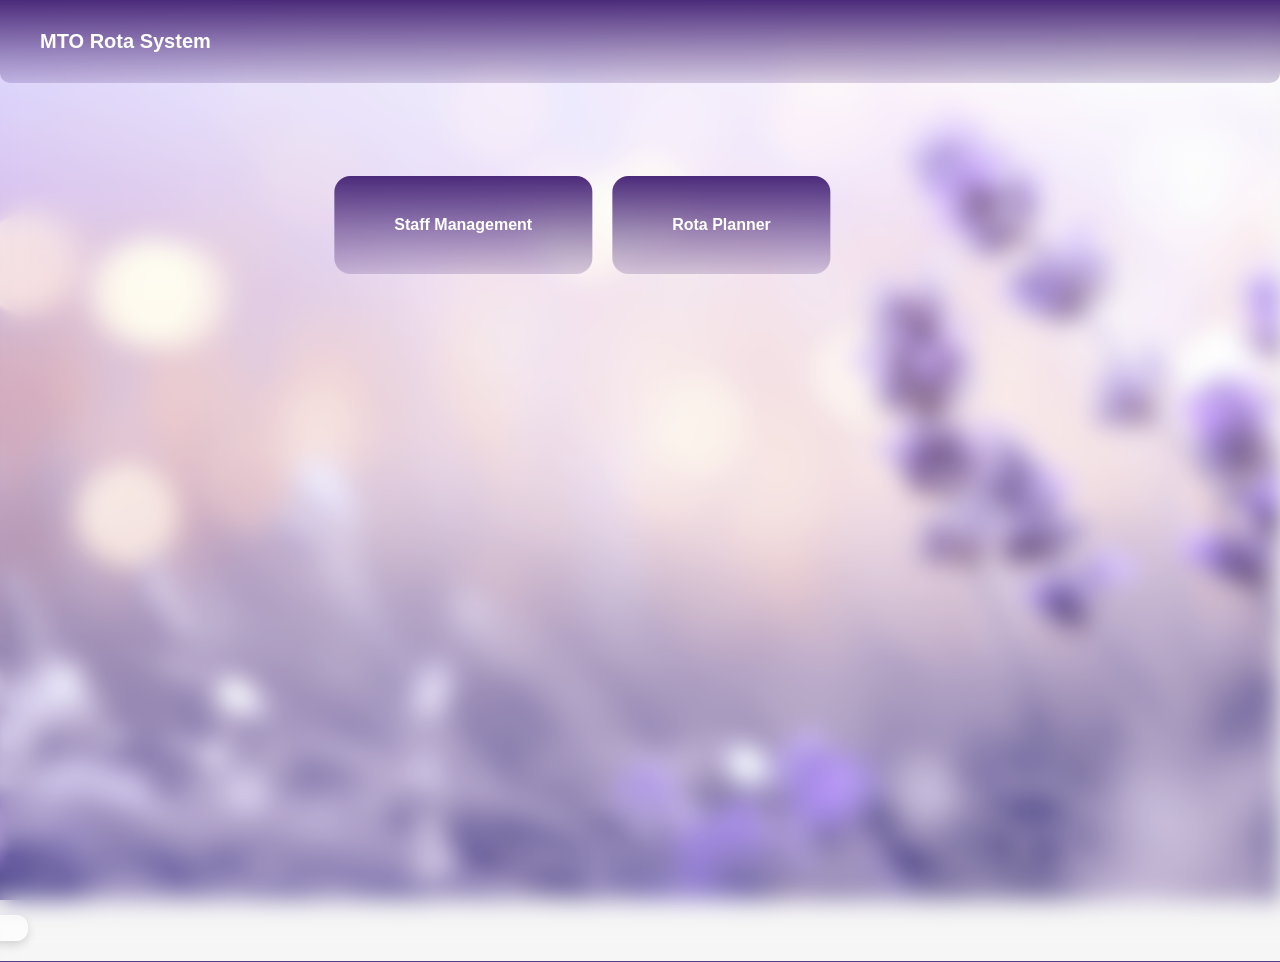
<file: index.html>
<!DOCTYPE html>
<html lang="en">

<head>
  <meta charset="UTF-8">
  <title>MTO Rota System</title>
  <link rel="stylesheet" href="css/style.css">
</head>

<body>
  <img src="images\Lavender_Background.jpg" class="bg-image" alt="Background Image">
  <div class="glass-panel">
    <div id="birthdayMessage"></div>
  </div>
  <header>
    <h1>MTO Rota System</h1>
  </header>

  <main class="main-menu">
    <button onclick="location.href='staff.html'">Staff Management</button>
    <button onclick="location.href='rota.html'">Rota Planner</button>
  </main>
  <script src="script/modules.js"></script>
  <script src="script/github.js"></script>
  <script src="script/extra.js"></script>
  <script src="script/birthdays.js"></script>
</body>

</html>
</file>
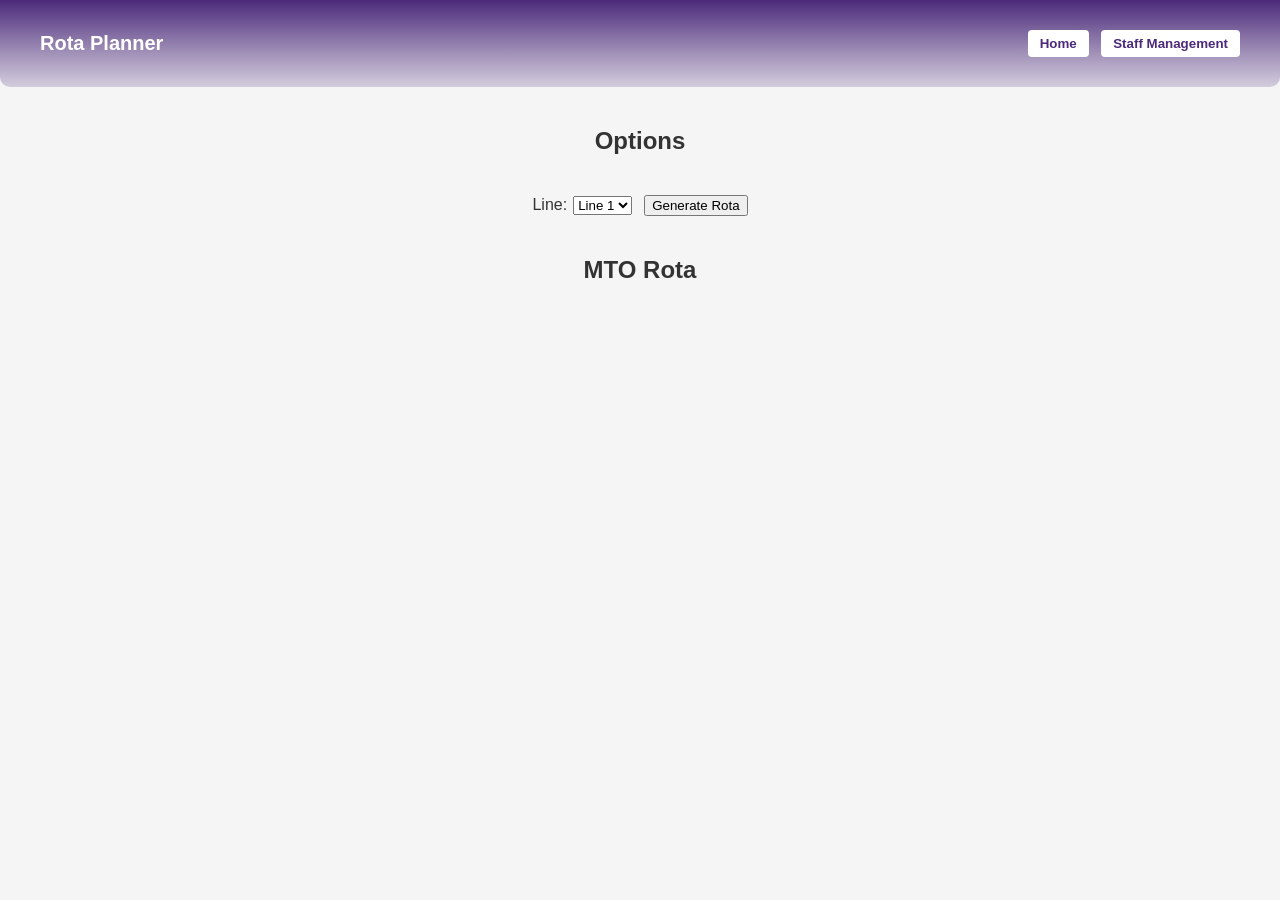
<file: rota.html>
<!DOCTYPE html>
<html lang="en">

<head>
  <meta charset="UTF-8">
  <title>Rota Planner</title>
  <link rel="stylesheet" href="css/style.css">
</head>

<body>
  <header>
    <h1>Rota Planner</h1>
    <nav>
      <button onclick="location.href='index.html'">Home</button>
      <button onclick="location.href='staff.html'">Staff Management</button>
    </nav>
  </header>

  <main class="page-container-rota">
    <h2>Options</h2>
    <div class="options-row">
      <label>
        Line:
        <select id="lineSelect">
          <option value="1">Line 1</option>
          <option value="2">Line 2</option>
        </select>
      </label>

      <button id="generateBtn">Generate Rota</button>
    </div>
    </section>

    <section class="rota-container">
      <h2 id="rotaTitle">MTO Rota</h2>
      <table id="rotaTable" class="rota-table"></table>
      <div id="extras"></div>
    </section>

  </main>

  <!-- Load order MUST be exactly like this -->
  <script src="script/modules.js"></script>
  <script src="script/github.js"></script>
  <script src="script/rota.js"></script>
  <script src="script/extra.js"></script>
</body>

</html>
</file>
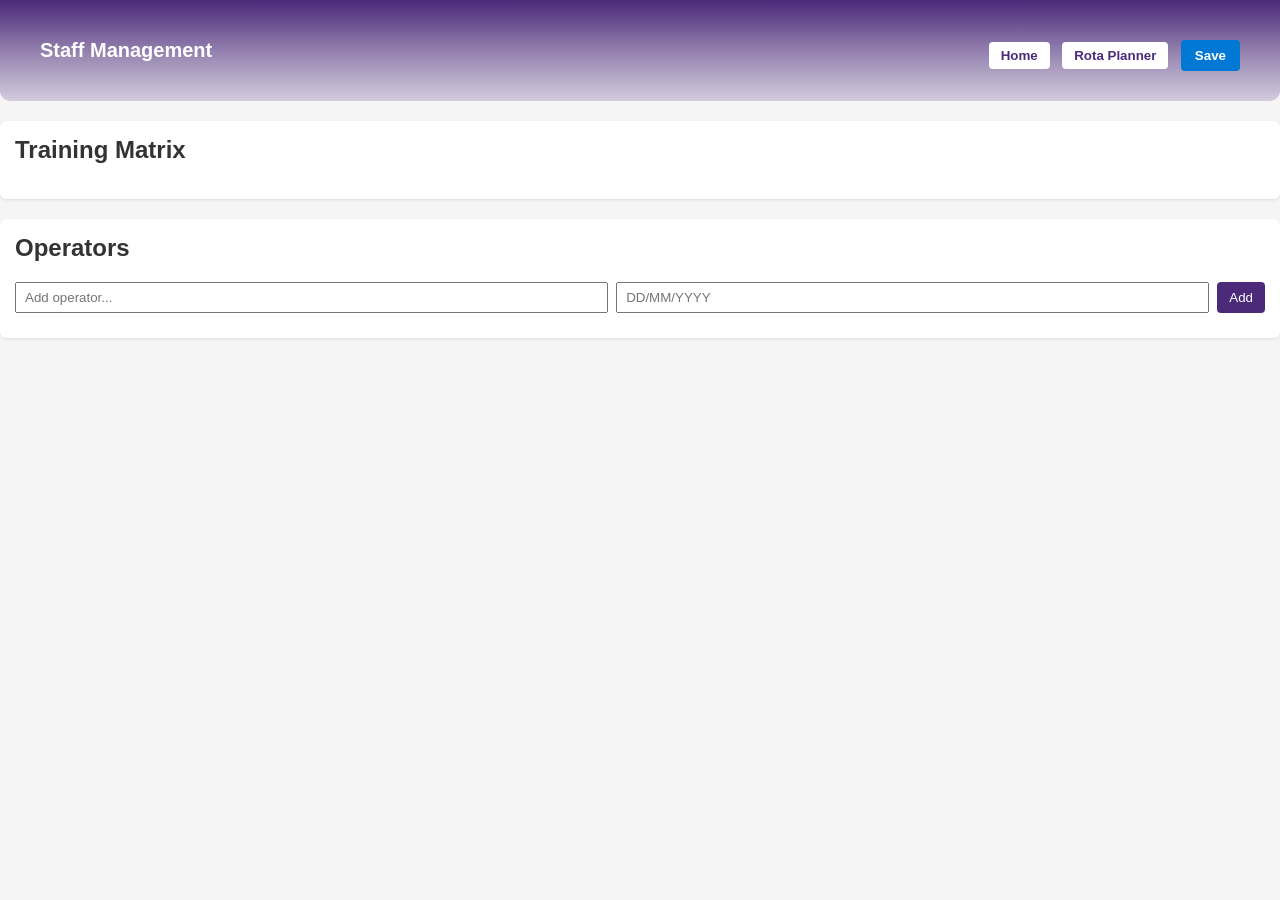
<file: staff.html>
<!DOCTYPE html>
<html lang="en">

<head>
  <meta charset="UTF-8">
  <title>Staff Management</title>
  <link rel="stylesheet" href="css/style.css">
</head>

<body>

  <div id="unsavedBanner" class="unsaved-banner hidden">
    ⚠ You have unsaved changes
  </div>

  <div id="saveToast" class="save-toast hidden">
    Saved!
  </div>

  <header>
    <h1>Staff Management</h1>
    <nav>
      <button onclick="location.href='index.html'">Home</button>
      <button onclick="location.href='rota.html'">Rota Planner</button>
      <button id="saveToGitHubBtn" class="btn-save" onclick="saveToGitHub()" disabled>Save</button>
    </nav>
  </header>

  <main class="page-container">

    <section class="panel">
      <h2>Training Matrix</h2>
      <div id="trainingMatrix"></div>
    </section>

    <section class="panel">
      <h2>Operators</h2>

      <div class="input-row">
        <input id="opInput" type="text" placeholder="Add operator...">
        <input id="opBirthday" type="text" placeholder="DD/MM/YYYY">
        <button id="addOpBtn">Add</button>
      </div>

      <ul id="opList" class="list"></ul>
    </section>

  </main>

  <script src="script/modules.js"></script>
  <script src="script/staff.js"></script>
  <script src="script/github.js"></script>
</body>

</html>
</file>
<file: css/style.css>
/* -----------------------------------------------------------
   GLOBAL
----------------------------------------------------------- */
body {
  max-width: 1500px;
  width: 100%;
  margin: 0 auto;
  font-family: Arial, sans-serif;
  margin: 0 auto;
  background: #f5f5f5;
  color: #333;
}

.bg-image {
  position: fixed;
  top: 0;
  left: 0;
  width: 100vw;
  height: 100vh;
  object-fit: cover;
  z-index: -1;
}

/* Glass panel */
.glass-panel {
  position: relative;
  position: absolute;
  /* top: 50%; */
  left: 50%;
  transform: translate(-50%, -0%);
  width: 100%;
  max-width: 1500px;
  height: 100%;
  max-height: 900px;
  padding: 30px;
  border-radius: 0  0  20px 20px;
  z-index: -1;

  background: rgba(255, 255, 255, 0.15);
  backdrop-filter: blur(12px);
  -webkit-backdrop-filter: blur(12px);

  border: 1px solid rgba(75, 42, 122, 0.9);
  box-shadow: 0 8px 32px rgba(75, 42, 122, 0.9);

  text-align: center;
  color: #fff;
}

header {
  background: linear-gradient(to bottom,
      #4b2a7a 0%,
      rgba(75, 42, 122, 0.5) 60%,
      rgba(75, 42, 122, 0.2) 100%);
  color: #fff;
  padding: 30px 40px;
  display: flex;
  align-items: center;
  justify-content: space-between;
  border-radius: 0 0 10px 10px;
}

header h1 {
  margin: 0;
  font-size: 20px;
}

header nav button {
  margin-left: 8px;
  padding: 6px 12px;
  border: none;
  background: #fff;
  color: #4b2a7a;
  border-radius: 4px;
  cursor: pointer;
  font-weight: 600;
}

header nav button:hover {
  background: #e8e0f5;
}

.btn-save {
  margin-top: 10px;
  background: #0078d4;
  color: white;
  padding: 8px 14px;
  border: none;
  border-radius: 4px;
  cursor: pointer;
}

.btn-save:hover {
  background: #005fa3;
}

.page-container {
  width: 100%;
  max-width: 100%;
  padding-top: 20px;
  display: flex;
  flex-direction: column;
  gap: 20px;
}

.page-container-rota {
  width: 100%;
  max-width: 1300px;
  margin: 0 auto;
  padding-top: 20px;
  display: flex;
  flex-direction: column;
  align-items: center;
  text-align: center;
  gap: 20px;
}

.panel {
  background: #fff;
  border-radius: 6px;
  padding: 15px;
  box-shadow: 0 1px 3px rgba(0, 0, 0, 0.1);
}

.panel h2 {
  margin-top: 0;
}

#birthdayMessage {
  position: absolute;
  bottom: 20px;
  left: 20px;

  padding: 12px 18px;

  text-align: left;
  font-size: 1.05rem;
  font-weight: 600;

  color: #4b2e83;
  background: rgba(255, 255, 255, 0.55);
  backdrop-filter: blur(6px);

  border-radius: 12px;
  border: 1px solid rgba(255, 255, 255, 0.35);
  box-shadow: 0 4px 10px rgba(0,0,0,0.15);

  z-index: 10; /* ensures it stays above the glass panel */
}

/* -----------------------------------------------------------
   OPERATOR LIST
----------------------------------------------------------- */
/* Birthday input under operator name */
.birthday-input {
  width: 140px;
  padding: 4px 6px;
  margin-bottom: 6px;
  border-radius: 6px;
  border: 1px solid #ccc;
  font-size: 0.9rem;
  display: block;
}

.birthday-input:focus {
  outline: none;
  border-color: #7a5fa3;
  box-shadow: 0 0 4px rgba(122, 95, 163, 0.5);
}

.input-row {
  display: flex;
  gap: 8px;
  margin-bottom: 10px;
}

.input-row input {
  flex: 1;
  padding: 6px 8px;
}

.input-row button {
  padding: 6px 12px;
  border: none;
  background: #4b2a7a;
  color: #fff;
  border-radius: 4px;
  cursor: pointer;
}

.input-row button:hover {
  background: #6a3fa5;
}

.list {
  list-style: none;
  padding: 0;
  margin: 0;
}

.list-item {
  border-bottom: 1px solid #ddd;
  padding: 6px 0;
}

.delete-btn {
  border: none;
  background: transparent;
  color: #b00020;
  cursor: pointer;
  font-size: 14px;
}

.unsaved-banner {
  position: fixed;
  top: 0;
  left: 0;
  width: 100%;
  background: #ffcc00;
  color: #000;
  padding: 10px;
  text-align: center;
  font-weight: 600;
  z-index: 9999;
}

.unsaved-banner.hidden {
  display: none;
}

.save-toast {
  position: fixed;
  bottom: 20px;
  right: 20px;
  background: #4caf50;
  color: white;
  padding: 10px 16px;
  border-radius: 6px;
  opacity: 0;
  transition: opacity 0.3s;
  pointer-events: none;
  font-weight: 600;
  z-index: 9999;
}

.save-toast.show {
  opacity: 1;
}


/* -----------------------------------------------------------
   ROTA TABLE
----------------------------------------------------------- */
.options-row {
  display: flex;
  align-items: center;
  gap: 12px;
}

.options-row label {
  display: flex;
  align-items: center;
  gap: 6px;
}

#generateBtn {
  /* padding: 8px 14px; */
  white-space: nowrap;
}

.rota-table {
  width: 100%;
  border-collapse: collapse;
  margin-top: 10px;
  font-size: 12px;
}

.rota-table th,
.rota-table td {
  width: 120px;
  /* height: 70px; */
  text-align: center;
  border: 3px solid #000000;
  line-height: 26px;
  font-size: 18px;
  font-weight: 550;
  padding: 4px 6px;
  text-align: center;
}

/* BREAK GRID FIXES */
.break-table {
  width: 100% !important;
  table-layout: fixed !important;
  border-collapse: collapse !important;
}

/* Override rota-table rules for break grid */
.break-table th,
.break-table td {
  width: 50% !important;
  font-size: 16px !important;
  padding: 4px !important;
  text-align: center !important;
  white-space: normal !important;
  word-break: break-word !important;
}

/* Override the main rota-table first-column rule */
.break-table th:first-child,
.break-table td:first-child {
  width: auto !important;
  font-size: 200px;
  font-weight: 550;
}

.extras-row .rota-table th,
.extras-row .rota-table td {
  font-size: 18px;
  line-height: 18px;
}

/* Break column only */
.rota-table th:first-child,
.rota-table td:first-child {
  /* width: 230px; */
  /* smaller width */
  font-size: 16px;
  /* font-weight: 540; */
}

/* === ROTA MODULE COLOURS  === */

/* INFEED / FILL & CLOSE */
.rota-col-infeedfc {
  background: #B8CCE4;
}

/* Peel 1 */
.rota-col-peel1 {
  background: #fde9d9;
}

/* Peel 2 */
.rota-col-peel2 {
  background: #fde9d9;
}

/* Rinse Station */
.rota-col-rinsestation {
  background: #e8d4e5;
}

/* Lens Transfer */
.rota-col-lenstransfer {
  background: #e8d4e5;
}

/* Inspection */
.rota-col-inspection {
  background: #ffff66;
}

/* Training */
.rota-col-training {
  background: #e6b8b7;
}

/* QC1 */
.rota-col-qc1 {
  background: #00B050;
}

/* Puck Drying */
.rota-col-puckdrying {
  background: #ffce00;
}


/* -----------------------------------------------------------
   EXTRAS LAYOUT
----------------------------------------------------------- */
.extras-grid {
  display: grid;
  grid-template-columns: 1fr 1fr 1fr 1fr;
  grid-auto-rows: column;
  gap: 33px;
  margin-top: 20px;
}

.break-grid-span {
  grid-row: span 3;
  width: 100%;
}

.extras-cell {
  min-width: 0;
  display: block;
}

.extras-cell table {
  margin: 0 auto;
}

/* -----------------------------------------------------------
   TRAINING MATRIX (CSS GRID)
----------------------------------------------------------- */
.training-grid {
  display: grid;
  grid-template-columns: 150px repeat(9, 1fr);
  border: 1px solid #ddd;
  font-size: 12px;
  width: 100%;
  overflow-x: auto;
}

.training-header-cell,
.training-cell {
  display: flex;
  justify-content: center;
  align-items: center;
  padding: 4px 0;
  border: 1px solid #ddd;
}

.training-operator-cell {
  font-weight: 600;
  text-align: left;
  padding: 4px 6px;
  border: 1px solid #ddd;
}

.training-dot {
  cursor: pointer;
  font-size: 18px;
  line-height: 1;
}

.training-dot.trained {
  color: #6A1B9A;
  /* CooperVision purple */
}

.training-dot.untrained {
  color: #CCCCCC;
}

.training-cell:hover {
  background: #f3e9ff;
  /* light purple tint */
  cursor: pointer;
}

/* Operator row layout in staff page */
.operator-row {
  display: flex;
  flex-wrap: wrap;
  gap: 8px;
  align-items: center;
}

.operator-field {
  display: flex;
  flex-direction: column;
  font-size: 12px;
  min-width: 20px;
  flex: 1 1 20px;
}

.operator-field span {
  margin-bottom: 2px;
}

/* Permanent / Agency colours in training matrix */
.operator-permanent {
  background-color: #d9eaf7;
}

.operator-agency {
  background-color: #ffe6cc;
}


/* -----------------------------------------------------------
   MAIN MENU
----------------------------------------------------------- */
.main-menu {
  /* width: -70%; */
  position: absolute;
  top: 25%;
  left: 30%;
  transform: translate(-10%, -50%);

  display: flex;
  gap: 20px;
}

.main-menu button {
  padding: 40px 60px;
  font-size: 16px;
  border: none;
  border-radius: 16px;

  background: linear-gradient(to bottom,
      #4b2a7a 0%,
      rgba(75, 42, 122, 0.5) 60%,
      rgba(75, 42, 122, 0.2) 100%);

  color: #fff;
  cursor: pointer;
  font-weight: 600;

  transition: 0.2s ease;
}

.main-menu button:hover {
  background: linear-gradient(to bottom,
      rgba(75, 42, 122, 0.2) 100%,
      rgba(75, 42, 122, 0.5) 60%,
      #4b2a7a 0%);
  transform: translateY(-10px);
  color: #4b2a7a;
}

.main-menu button:active {
  transform: translateY(0);
}

@media (max-width: 900px) {
  .page-container {
    padding: 10px;
    gap: 12px;
  }
}

@media (max-width: 900px) {
  .page-container {
    padding: 10px;
    gap: 12px;
  }
}
</file>
